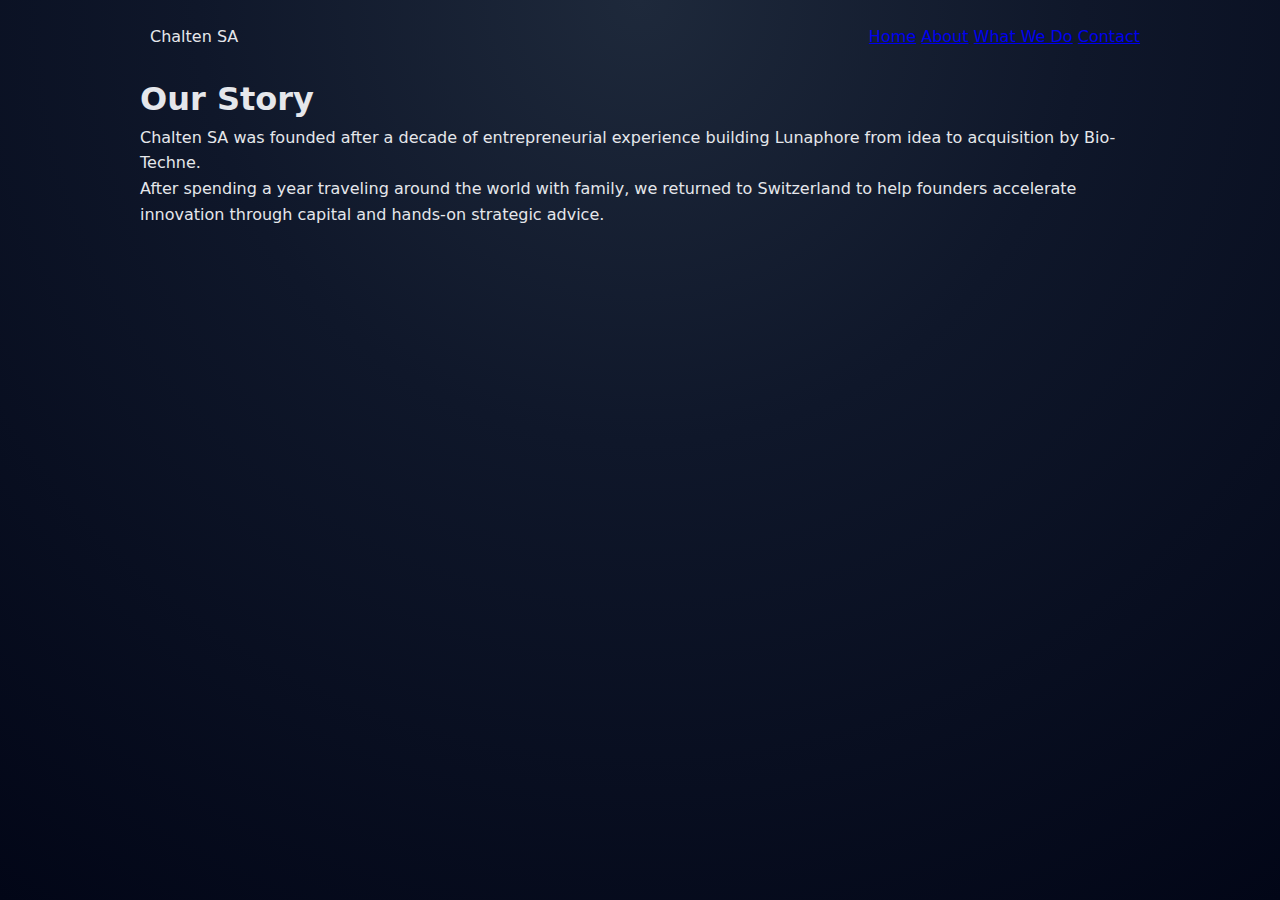
<file: about.html>
<!DOCTYPE html>
<html lang="en">
<head>
  <meta charset="UTF-8" />
  <title>About – Chalten SA</title>
  <link rel="stylesheet" href="assets/style.css" />
</head>

<body>
  <div class="container">

    <nav>
      <div class="logo">
        <div class="mountain"></div>
        Chalten SA
      </div>
      <div>
        <a href="index.html">Home</a>
        <a href="about.html">About</a>
        <a href="services.html">What We Do</a>
        <a href="contact.html">Contact</a>
      </div>
    </nav>

    <section>
      <h1>Our Story</h1>
      <p>
        Chalten SA was founded after a decade of entrepreneurial experience building Lunaphore from idea to acquisition by Bio-Techne.
      </p>

      <p>
        After spending a year traveling around the world with family, we returned to Switzerland to help founders accelerate innovation through capital and hands-on strategic advice.
      </p>
    </section>

  </div>
</body>
</html>
</file>
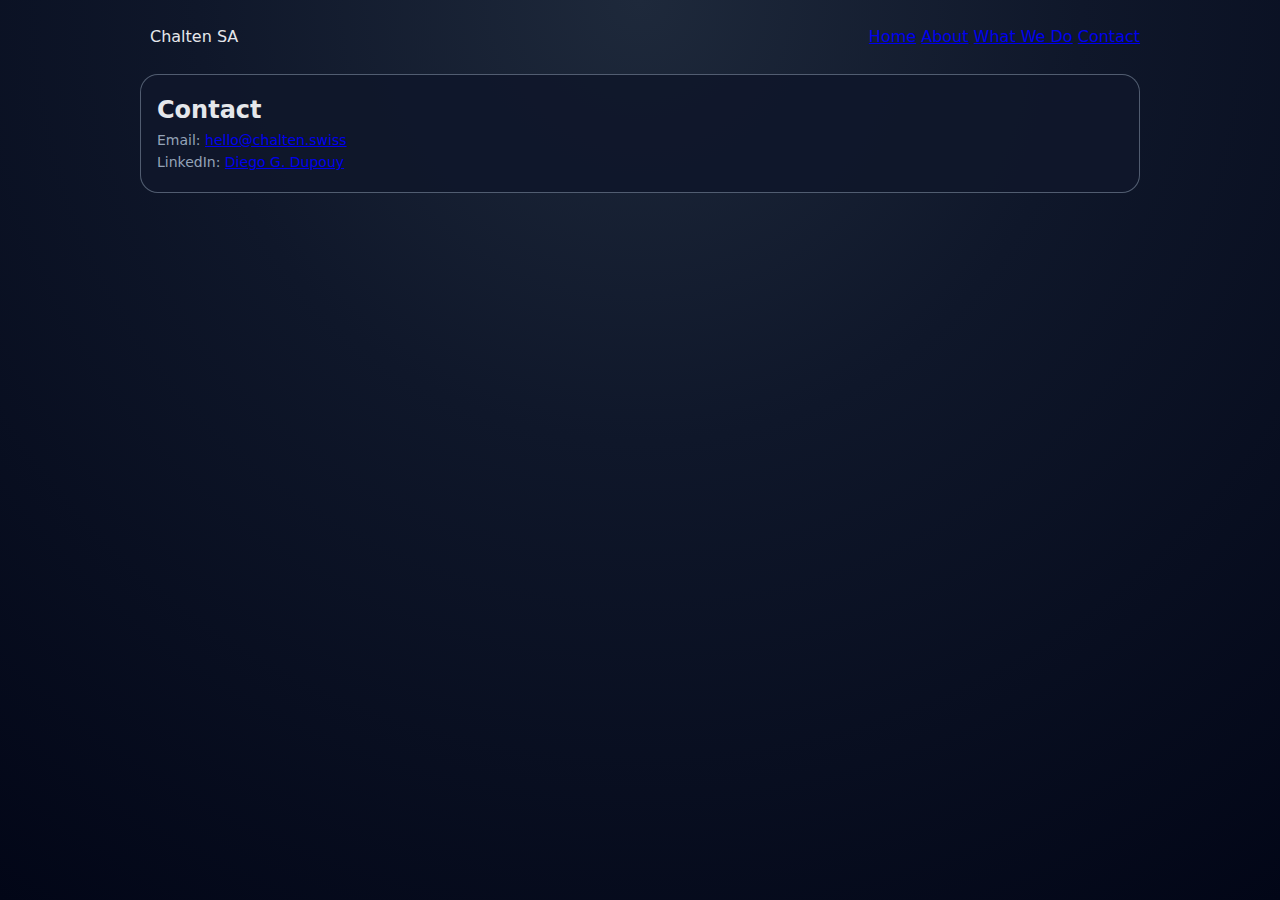
<file: contact.html>
<!DOCTYPE html>
<html lang="en">
<head>
  <meta charset="UTF-8" />
  <title>Contact – Chalten SA</title>
  <link rel="stylesheet" href="assets/style.css" />
</head>

<body>
  <div class="container">

    <nav>
      <div class="logo">
        <div class="mountain"></div>
        Chalten SA
      </div>
      <div>
        <a href="index.html">Home</a>
        <a href="about.html">About</a>
        <a href="services.html">What We Do</a>
        <a href="contact.html">Contact</a>
      </div>
    </nav>

    <section class="card">
      <h2>Contact</h2>
      <p>Email: <a href="mailto:hello@chalten.swiss">hello@chalten.swiss</a></p>
      <p>LinkedIn: <a href="https://www.linkedin.com/in/diego-g-dupouy-2706961a/" target="_blank">Diego G. Dupouy</a></p>
    </section>

  </div>
</body>
</html>
</file>
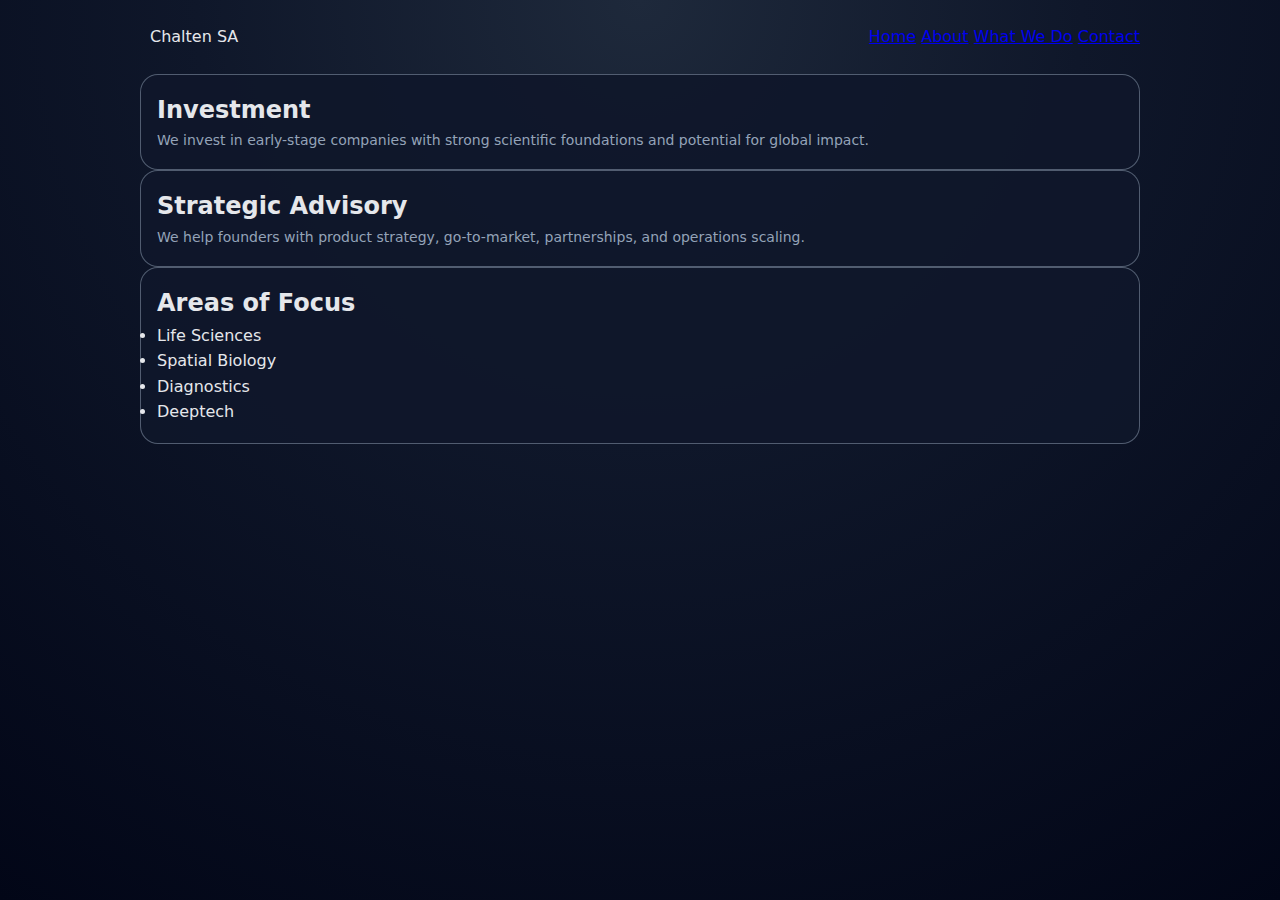
<file: services.html>
<!DOCTYPE html>
<html lang="en">
<head>
  <meta charset="UTF-8" />
  <title>What We Do – Chalten SA</title>
  <link rel="stylesheet" href="assets/style.css" />
</head>

<body>
  <div class="container">

    <nav>
      <div class="logo">
        <div class="mountain"></div>
        Chalten SA
      </div>
      <div>
        <a href="index.html">Home</a>
        <a href="about.html">About</a>
        <a href="services.html">What We Do</a>
        <a href="contact.html">Contact</a>
      </div>
    </nav>

    <section class="card">
      <h2>Investment</h2>
      <p>We invest in early-stage companies with strong scientific foundations and potential for global impact.</p>
    </section>

    <section class="card">
      <h2>Strategic Advisory</h2>
      <p>We help founders with product strategy, go-to-market, partnerships, and operations scaling.</p>
    </section>

    <section class="card">
      <h2>Areas of Focus</h2>
      <ul>
        <li>Life Sciences</li>
        <li>Spatial Biology</li>
        <li>Diagnostics</li>
        <li>Deeptech</li>
      </ul>
    </section>

  </div>
</body>
</html>
</file>
<file: assets/style.css>
/* --- Reset --- */
*,
*::before,
*::after {
  box-sizing: border-box;
  margin: 0;
  padding: 0;
}

/* --- Colors & tokens --- */
:root {
  --bg: #0f172a;
  --bg-soft: #020617;
  --fg: #e5e7eb;
  --muted: #94a3b8;
  --accent: #1d4ed8;
  --accent-soft: rgba(37, 99, 235, 0.18);
  --border-soft: rgba(148, 163, 184, 0.5);
}

/* --- Base --- */
html, body {
  height: 100%;
}

body {
  font-family: system-ui, -apple-system, BlinkMacSystemFont, "Segoe UI", sans-serif;
  background: radial-gradient(circle at top, #1e293b 0, var(--bg) 40%, var(--bg-soft) 100%);
  color: var(--fg);
  line-height: 1.6;
}

/* --- Layout --- */
.page {
  min-height: 100vh;
}

.container {
  max-width: 1040px;
  margin: 0 auto;
  padding: 24px 20px 64px;
}

/* --- Navigation --- */
nav {
  display: flex;
  align-items: center;
  justify-content: space-between;
  gap: 16px;
  padding-bottom: 24px;
}

.nav-links {
  display: flex;
  align-items: center;
  gap: 22px;
  font-size: 14px;
}

.nav-links a {
  text-decoration: none;
  color: var(--muted);
  position: relative;
}

.nav-links a::after {
  content: "";
  position: absolute;
  left: 0;
  bottom: -3px;
  width: 0;
  height: 2px;
  background: var(--accent);
  transition: width 0.2s ease-out;
}

.nav-links a:hover {
  color: var(--fg);
}

.nav-links a:hover::after {
  width: 100%;
}

/* --- Logo --- */
.logo {
  display: flex;
  align-items: center;
  gap: 10px;
}

.logo img {
  height: 42px;
  width: auto;
}

.logo-text {
  display: flex;
  flex-direction: column;
}

.logo-title {
  font-weight: 700;
  text-transform: uppercase;
  letter-spacing: 0.16em;
  font-size: 11px;
}

.logo-subtitle {
  font-size: 11px;
  color: var(--muted);
}

/* --- Hero --- */
.hero {
  display: grid;
  grid-template-columns: minmax(0, 2fr) minmax(0, 1.4fr);
  gap: 40px;
  align-items: center;
  padding: 24px 0 40px;
}

.hero-tag {
  display: inline-flex;
  align-items: center;
  gap: 8px;
  padding: 4px 10px;
  border-radius: 999px;
  border: 1px solid var(--border-soft);
  background: radial-gradient(circle at top left, var(--accent-soft), rgba(15, 23, 42, 0.96));
  font-size: 11px;
  letter-spacing: 0.14em;
  text-transform: uppercase;
  color: var(--muted);
  margin-bottom: 14px;
}

.hero h1 {
  font-size: clamp(32px, 4.6vw, 44px);
  line-height: 1.15;
  margin-bottom: 16px;
}

.hero h1 span {
  color: var(--accent);
}

.hero p {
  color: var(--muted);
  margin-bottom: 20px;
}

.hero-meta {
  font-size: 13px;
  color: var(--muted);
  margin-bottom: 24px;
}

.hero-actions {
  display: flex;
  flex-wrap: wrap;
  gap: 12px;
}

.button {
  display: inline-flex;
  align-items: center;
  justify-content: center;
  border-radius: 999px;
  padding: 8px 18px;
  font-size: 14px;
  text-decoration: none;
  border: 1px solid transparent;
  cursor: pointer;
  transition: background 0.15s ease-out, color 0.15s ease-out, border-color 0.15s ease-out, transform 0.12s ease-out;
}

.button-primary {
  background: linear-gradient(120deg, #1d4ed8, #2563eb);
  color: white;
  border-color: rgba(37, 99, 235, 0.9);
}

.button-primary:hover {
  transform: translateY(-1px);
  background: linear-gradient(120deg, #1e40af, #1d4ed8);
}

.button-secondary {
  background: rgba(15, 23, 42, 0.8);
  color: var(--fg);
  border-color: var(--border-soft);
}

.button-secondary:hover {
  background: rgba(15, 23, 42, 1);
}

/* --- Hero side card --- */
.hero-card {
  border-radius: 22px;
  border: 1px solid var(--border-soft);
  padding: 20px 18px;
  background: radial-gradient(circle at top, rgba(37, 99, 235, 0.12), transparent),
              rgba(15, 23, 42, 0.95);
  backdrop-filter: blur(14px);
  box-shadow: 0 18px 60px rgba(15, 23, 42, 0.8);
}

.hero-card h2 {
  font-size: 17px;
  margin-bottom: 10px;
}

.hero-card ul {
  list-style: none;
  font-size: 14px;
  color: var(--muted);
}

.hero-card li {
  margin-bottom: 6px;
}

/* --- Sections --- */
.section {
  padding: 40px 0;
}

.section-header {
  margin-bottom: 20px;
}

.section-kicker {
  font-size: 11px;
  text-transform: uppercase;
  letter-spacing: 0.16em;
  color: var(--muted);
  margin-bottom: 6px;
}

.section-title {
  font-size: 22px;
}

/* --- Team --- */
.team-grid {
  display: grid;
  grid-template-columns: repeat(2, minmax(0, 1fr));
  gap: 20px;
}

.person-card {
  border-radius: 18px;
  border: 1px solid var(--border-soft);
  padding: 16px 16px 18px;
  background: rgba(15, 23, 42, 0.9);
  display: grid;
  grid-template-columns: 80px minmax(0, 1fr);
  gap: 14px;
  align-items: center;
}

.person-photo {
  width: 80px;
  height: 80px;
  border-radius: 999px;
  overflow: hidden;
  border: 2px solid rgba(148, 163, 184, 0.8);
}

.person-photo img {
  width: 100%;
  height: 100%;
  object-fit: cover;
}

.person-name {
  font-weight: 600;
  margin-bottom: 2px;
}

.person-role {
  font-size: 13px;
  color: var(--muted);
  margin-bottom: 6px;
}

.person-text {
  font-size: 13px;
  color: var(--muted);
}

/* --- Focus cards --- */
.cards {
  display: grid;
  grid-template-columns: repeat(3, minmax(0, 1fr));
  gap: 18px;
}

.card {
  border-radius: 18px;
  border: 1px solid var(--border-soft);
  padding: 16px 16px 18px;
  background: rgba(15, 23, 42, 0.92);
}

.card h3 {
  font-size: 16px;
  margin-bottom: 6px;
}

.card p {
  font-size: 14px;
  color: var(--muted);
}

/* --- Mountain band --- */
.mountain-band {
  border-radius: 22px;
  overflow: hidden;
  position: relative;
  margin-top: 16px;
}

.mountain-image {
  width: 100%;
  height: 220px;
  object-fit: cover;
  display: block;
  filter: saturate(1.1) contrast(1.03);
}

.mountain-overlay {
  position: absolute;
  inset: 0;
  background: linear-gradient(120deg, rgba(15, 23, 42, 0.85), transparent 50%);
}

.mountain-text {
  position: absolute;
  inset: 0;
  padding: 18px 20px;
  display: flex;
  flex-direction: column;
  justify-content: center;
  max-width: 420px;
}

.mountain-text h2 {
  font-size: 18px;
  margin-bottom: 6px;
}

.mountain-text p {
  font-size: 14px;
  color: var(--muted);
}

/* --- Contact --- */
.contact-grid {
  display: grid;
  grid-template-columns: minmax(0, 1.5fr) minmax(0, 1fr);
  gap: 24px;
}

.contact-card {
  border-radius: 18px;
  border: 1px solid var(--border-soft);
  padding: 18px;
  background: rgba(15, 23, 42, 0.96);
}

.contact-card h3 {
  font-size: 16px;
  margin-bottom: 8px;
}

.contact-card p,
.contact-card a {
  font-size: 14px;
  color: var(--muted);
}

.contact-card a {
  text-decoration: none;
  color: var(--accent);
}

.contact-card a:hover {
  text-decoration: underline;
}

/* --- Footer --- */
footer {
  font-size: 12px;
  color: var(--muted);
  padding: 16px 20px 28px;
  border-top: 1px solid rgba(30, 64, 175, 0.4);
}

/* --- Responsiveness --- */
@media (max-width: 880px) {
  .hero {
    grid-template-columns: minmax(0, 1fr);
  }

  .hero-card {
    order: -1;
  }

  .team-grid {
    grid-template-columns: minmax(0, 1fr);
  }

  .cards {
    grid-template-columns: minmax(0, 1fr);
  }

  .contact-grid {
    grid-template-columns: minmax(0, 1fr);
  }

  nav {
    flex-direction: column;
    align-items: flex-start;
    gap: 10px;
  }

  .nav-links {
    gap: 14px;
    flex-wrap: wrap;
  }
}

@media (max-width: 520px) {
  .container {
    padding-inline: 16px;
  }

  .person-card {
    grid-template-columns: minmax(0, 1fr);
  }

  .mountain-text {
    max-width: 100%;
    padding-inline: 16px;
  }
}
</file>
